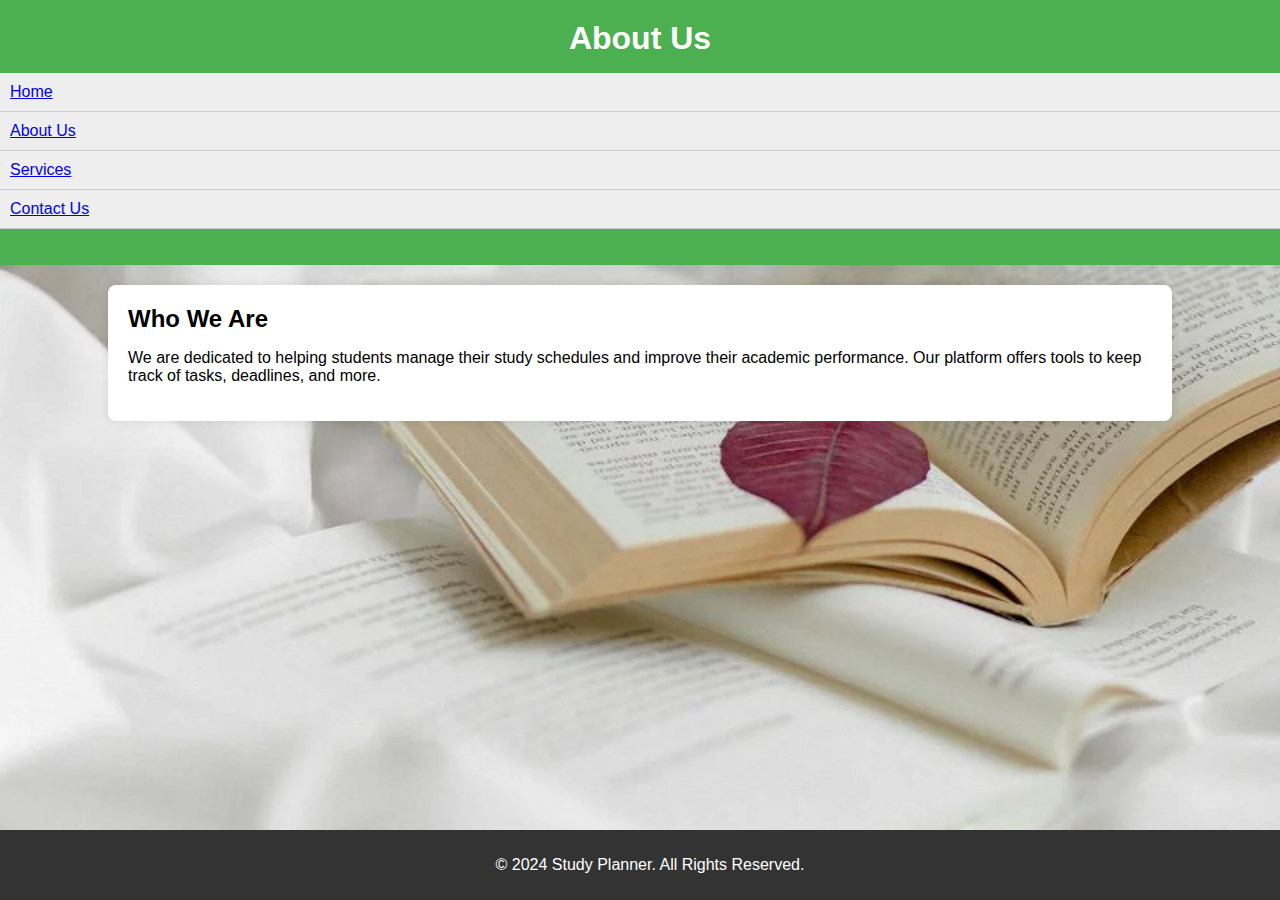
<file: about.html>
<!DOCTYPE html>
<html lang="en">
<head>
    <meta charset="UTF-8">
    <meta name="viewport" content="width=device-width, initial-scale=1.0">
    <title>About Us</title>
    <link rel="stylesheet" href="styles.css">
</head>
<body>
    <header>
        <h1>About Us</h1>
        <nav>
            <ul>
                <li><a href="index.html" class="glow-button">Home</a></li>
                <li><a href="about.html" class="glow-button">About Us</a></li>
                <li><a href="services.html" class="glow-button">Services</a></li>
                <li><a href="contact.html" class="glow-button">Contact Us</a></li>
            </ul>
        </nav>
    </header>
    <main>
        <section>
            <h2>Who We Are</h2>
            <p>We are dedicated to helping students manage their study schedules and improve their academic performance. Our platform offers tools to keep track of tasks, deadlines, and more.</p>
        </section>
    </main>
    <footer>
        <p>&copy; 2024 Study Planner. All Rights Reserved.</p>
    </footer>
</body>
</html>
</file>
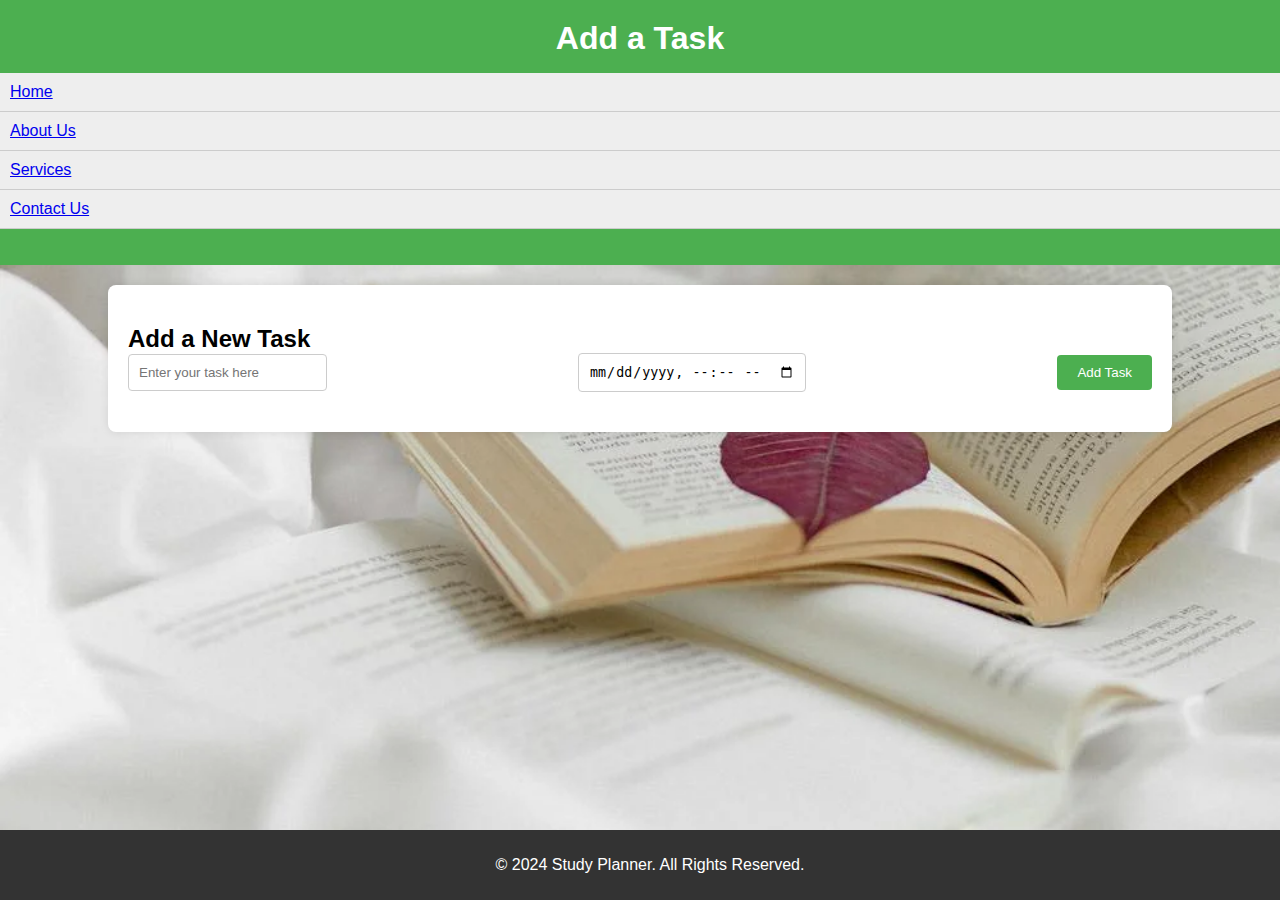
<file: addtask.html>
<!DOCTYPE html>
<html lang="en">
<head>
    <meta charset="UTF-8">
    <meta name="viewport" content="width=device-width, initial-scale=1.0">
    <title>Add Task</title>
    <link rel="stylesheet" href="styles.css">
</head>
<body>
    <header>
        <h1>Add a Task</h1>
        <nav>
            <ul>
                <li><a href="index.html" class="glow-button">Home</a></li>
                <li><a href="about.html" class="glow-button">About Us</a></li>
                <li><a href="services.html" class="glow-button">Services</a></li>
                <li><a href="contact.html" class="glow-button">Contact Us</a></li>
            </ul>
        </nav>
    </header>
    <main>
        <section class="task-form">
            <h2>Add a New Task</h2>
            <form id="taskForm" >
                <input type="text" id="taskInput" placeholder="Enter your task here" required>
                <input type="datetime-local" id="taskTime" required>
                <button type="submit" >Add Task</button>
            </form>
        </section>
    </main>
    <footer>
        <p>&copy; 2024 Study Planner. All Rights Reserved.</p>
    </footer>
    <script src="scripts.js"></script>
</body>
</html>
</file>
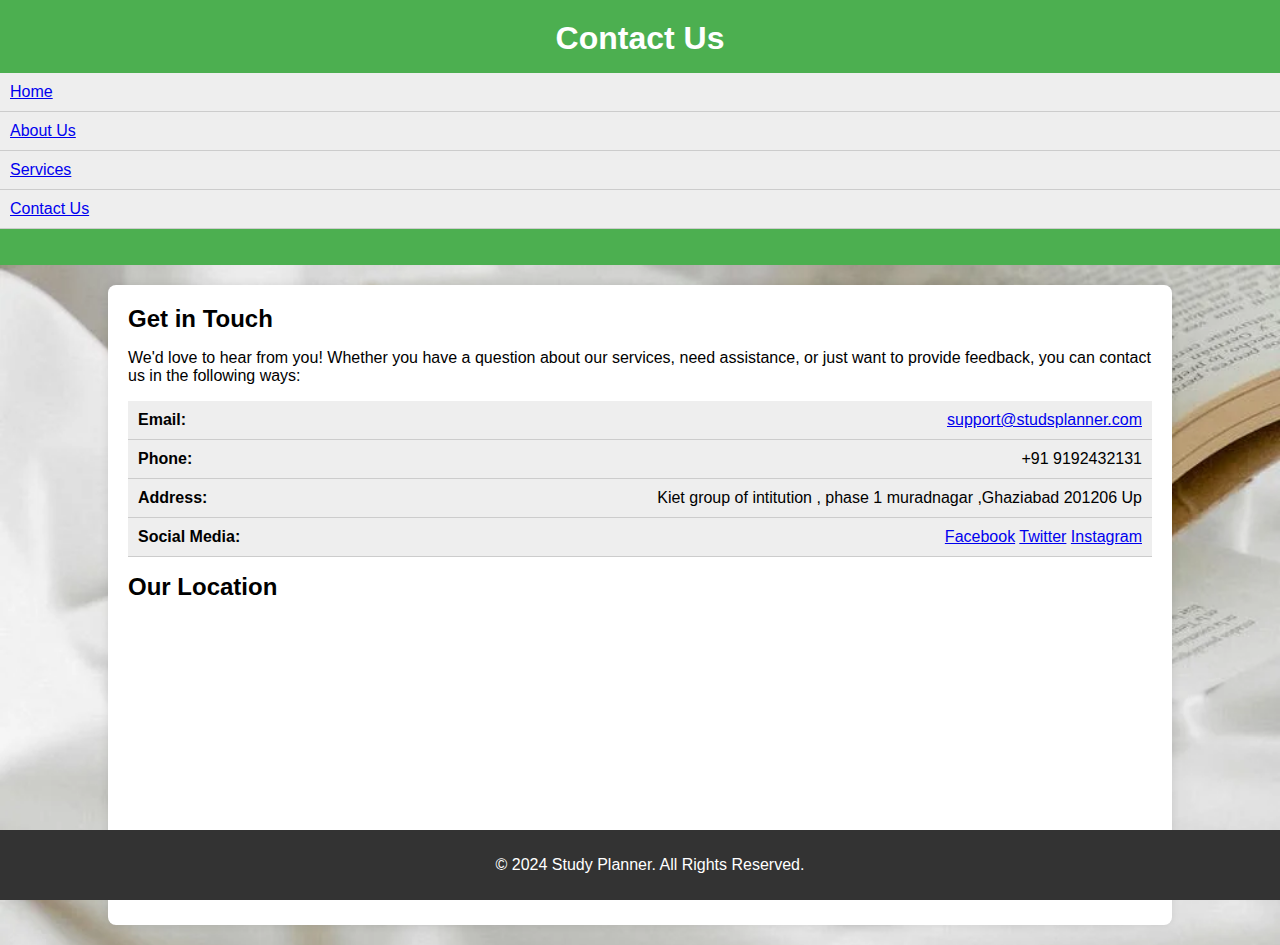
<file: contact.html>
<!DOCTYPE html>
<html lang="en">
<head>
    <meta charset="UTF-8">
    <meta name="viewport" content="width=device-width, initial-scale=1.0">
    <title>Contact Us</title>
    <link rel="stylesheet" href="styles.css">
</head>
<body>
    <header>
        <h1>Contact Us</h1>
        <nav>
            <ul>
                <li><a href="index.html" class="glow-button">Home</a></li>
                <li><a href="about.html" class="glow-button">About Us</a></li>
                <li><a href="services.html" class="glow-button">Services</a></li>
                <li><a href="contact.html" class="glow-button">Contact Us</a></li>
            </ul>
        </nav>
    </header>
    <main>
        <section>
            <h2>Get in Touch</h2>
            <p>We'd love to hear from you! Whether you have a question about our services, need assistance, or just want to provide feedback, you can contact us in the following ways:</p>
            <ul class="contact-list">
                <li><strong>Email:</strong> <a href="mailto:support@studsplanner.com">support@studsplanner.com</a></li>
                <li><strong>Phone:</strong> +91 9192432131</li>
                <li><strong>Address:</strong> Kiet group of intitution , phase 1 muradnagar ,Ghaziabad 201206 Up </li>
                <li><strong>Social Media:</strong>
                    <ul>
                        <a href="https://facebook.com/studsplanner"target="_blank" class="glow-button">Facebook</a>
                        <a href="https://twitter.com/studsplanner" target="_blank" class="glow-button">Twitter</a>
                        <a href="https://instagram.com/studsplanner" target="_blank" class="glow-button">Instagram</a></li>
                    </ul>
                </li>
            </ul>
        </section>
        <section class="map">
            <h2>Our Location</h2>
            <!-- Embed Google Map -->
            <div class="map-container">
                <iframe src="https://www.google.com/maps/embed?pb=!1m18!1m12!1m3!1d3497.8738899974774!2d77.4947892843399!3d28.753181968588976!2m3!1f0!2f0!3f0!3m2!1i1024!2i768!4f13.1!3m3!1m2!1s0x390cf574d18f2b6f%3A0x4a65c0bc0122eb2f!2sKIET%20Group%20of%20Institutions!5e0!3m2!1sen!2sin!4v1733855480367!5m2!1sen!2sin" width="400" height="300" style="border:0;" allowfullscreen="" loading="lazy" referrerpolicy="no-referrer-when-downgrade" ></iframe>
            </div>
        </section>
    </main>
    <footer>
        <p>&copy; 2024 Study Planner. All Rights Reserved.</p>
    </footer>
</body>
</html>
</file>
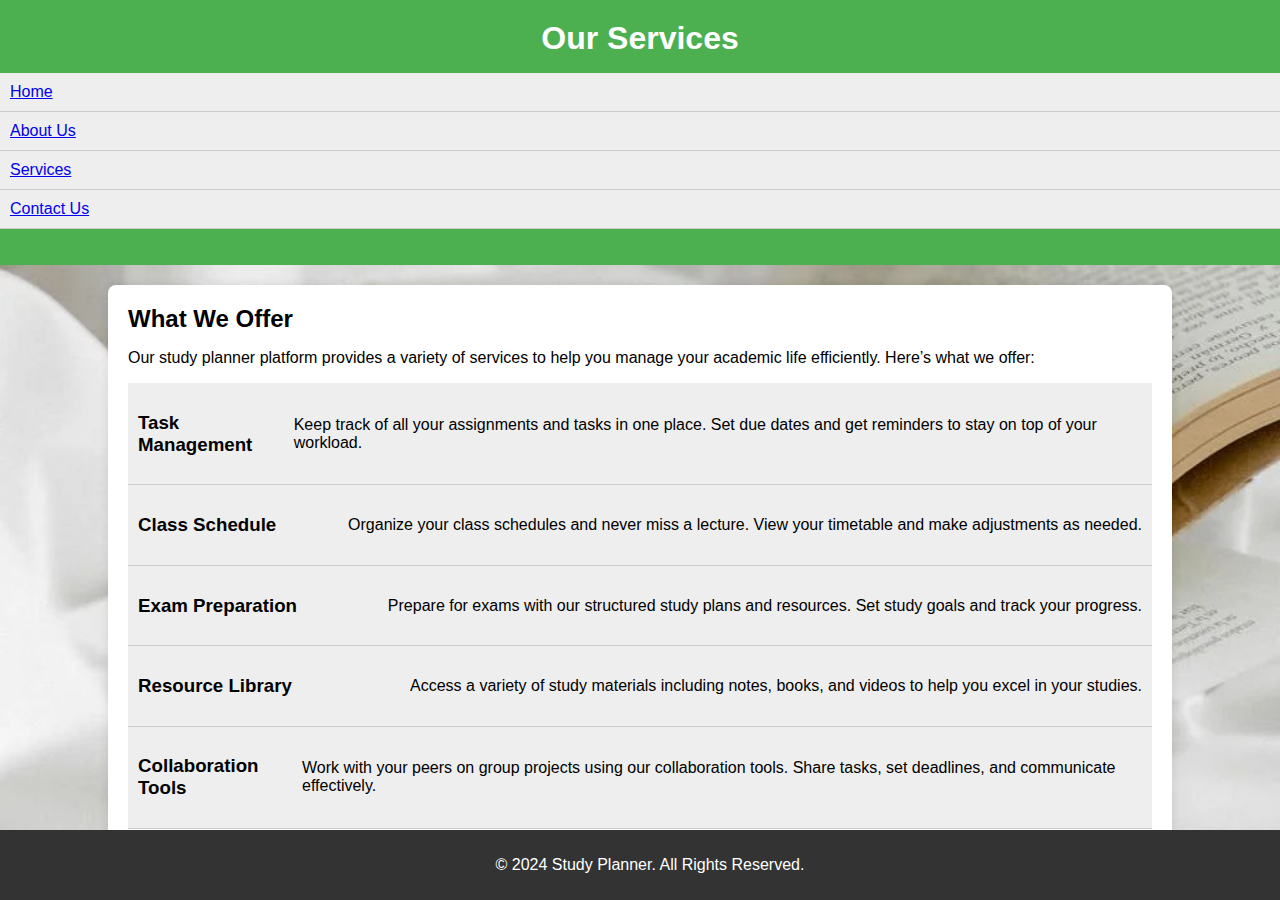
<file: services.html>
<!DOCTYPE html>
<html lang="en">
<head>
    <meta charset="UTF-8">
    <meta name="viewport" content="width=device-width, initial-scale=1.0">
    <title>Services</title>
    <link rel="stylesheet" href="styles.css">
</head>
<body>
    <header>
        <h1>Our Services</h1>
        <nav>
            <ul>
                <li><a href="index.html" class="glow-button">Home</a></li>
                <li><a href="about.html" class="glow-button">About Us</a></li>
                <li><a href="services.html" class="glow-button">Services</a></li>
                <li><a href="contact.html" class="glow-button">Contact Us</a></li>
            </ul>
        </nav>
    </header>
    <main>
        <section>
            <h2>What We Offer</h2>
            <p>Our study planner platform provides a variety of services to help you manage your academic life efficiently. Here’s what we offer:</p>
            <ul class="services-list">
                <li><h3>Task Management</h3>
                    <p>Keep track of all your assignments and tasks in one place. Set due dates and get reminders to stay on top of your workload.</p>
                </li>
                <li><h3>Class Schedule</h3>
                    <p>Organize your class schedules and never miss a lecture. View your timetable and make adjustments as needed.</p>
                </li>
                <li><h3>Exam Preparation</h3>
                    <p>Prepare for exams with our structured study plans and resources. Set study goals and track your progress.</p>
                </li>
                <li><h3>Resource Library</h3>
                    <p>Access a variety of study materials including notes, books, and videos to help you excel in your studies.</p>
                </li>
                <li><h3>Collaboration Tools</h3>
                    <p>Work with your peers on group projects using our collaboration tools. Share tasks, set deadlines, and communicate effectively.</p>
                </li>
            </ul>
        </section>
    </main>
    <footer>
        <p>&copy; 2024 Study Planner. All Rights Reserved.</p>
    </footer>
</body>
</html>
</file>
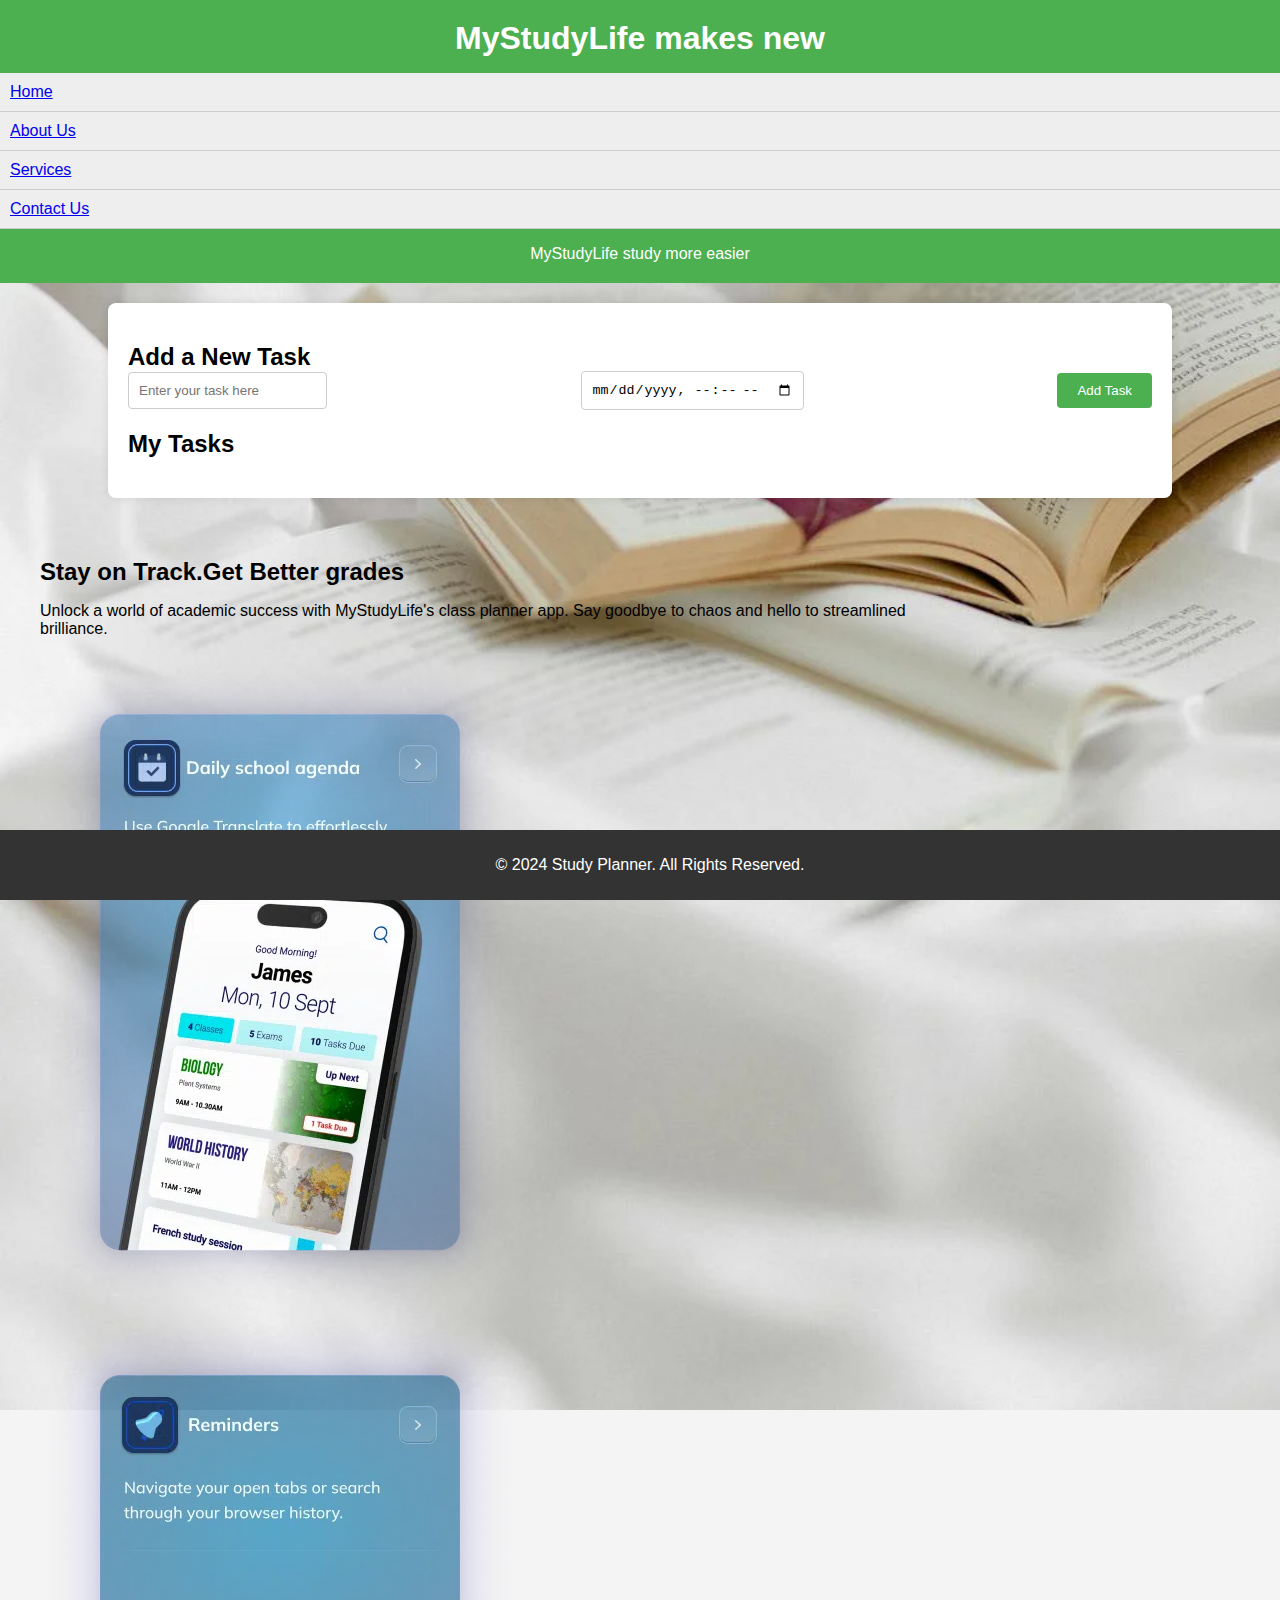
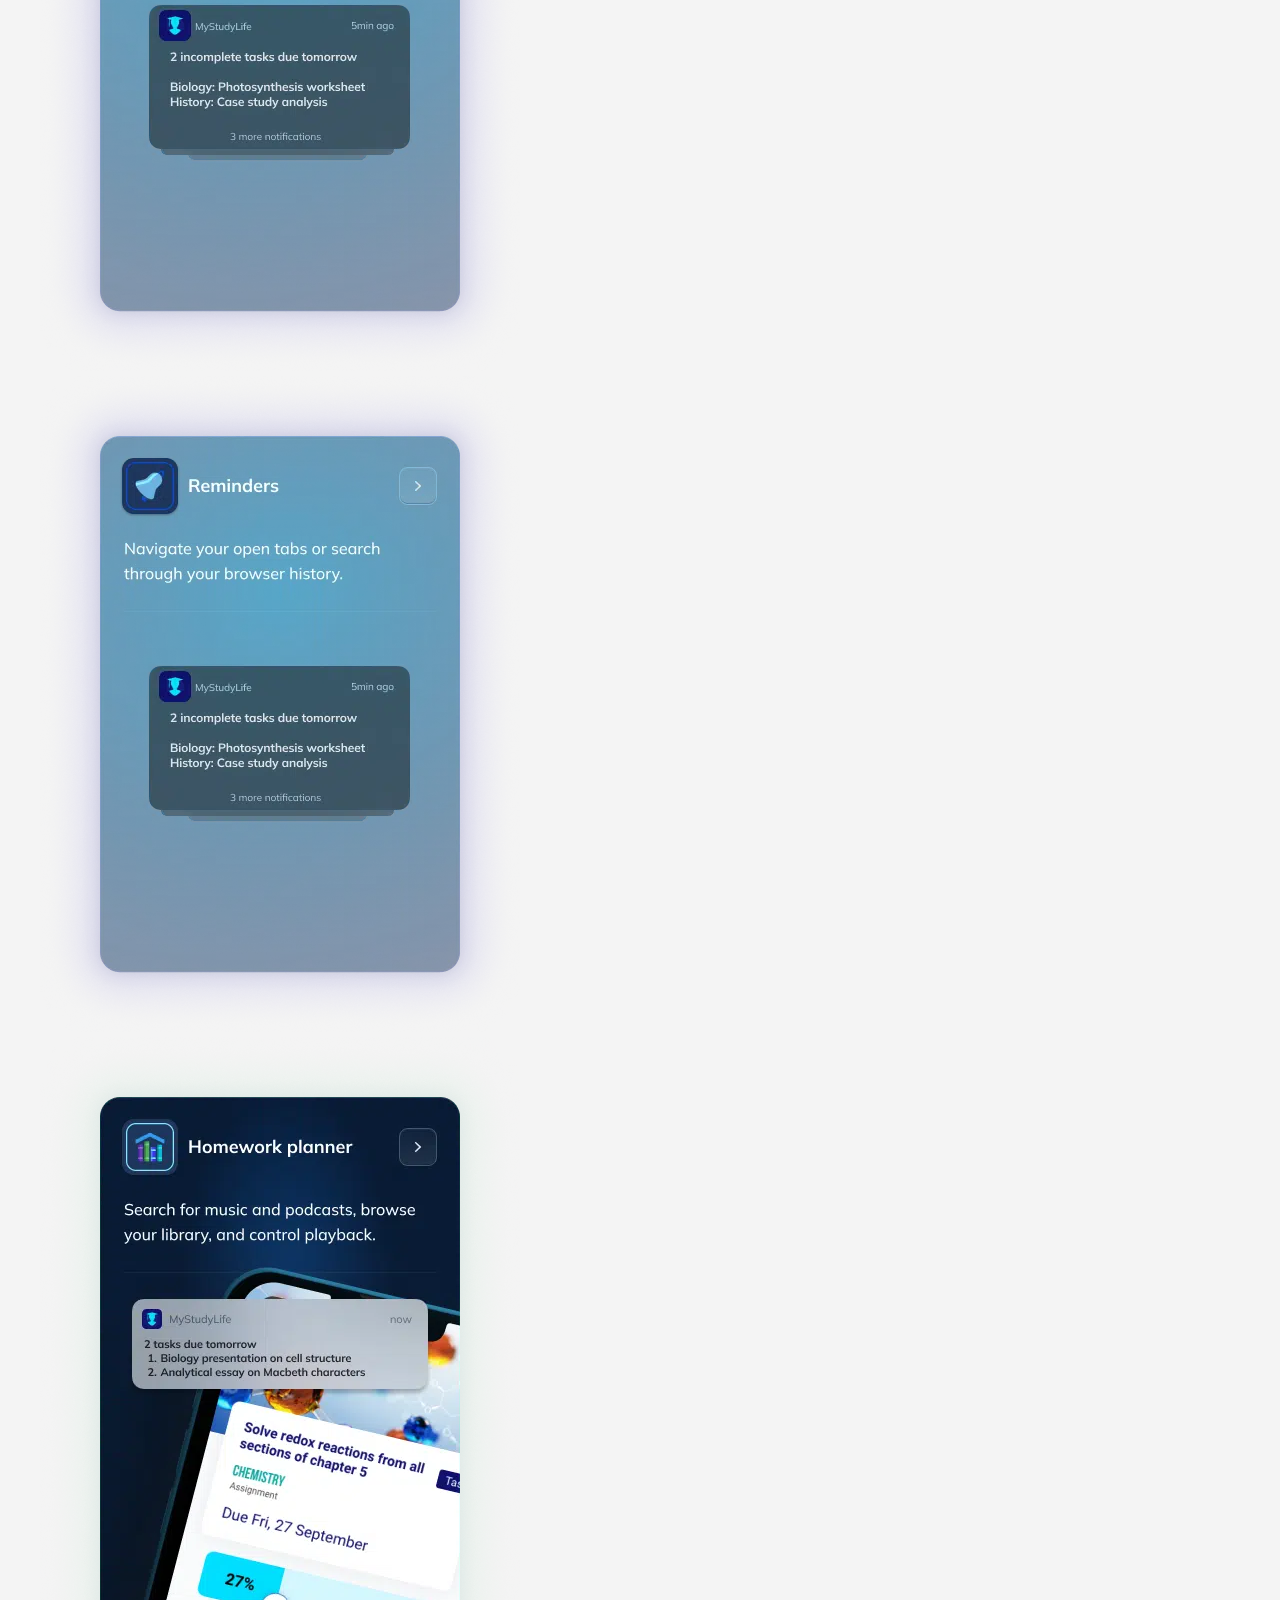
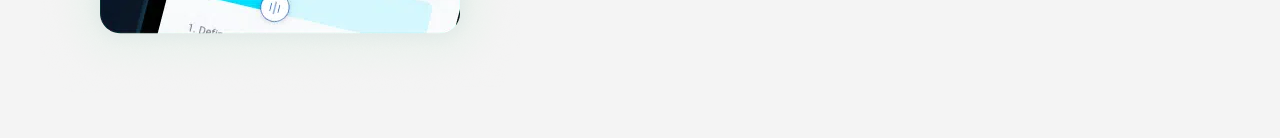
<file: structure.html>
<!DOCTYPE html>
<html lang="en">
<head>
    <meta charset="UTF-8">
    <meta name="viewport" content="width=device-width, initial-scale=1.0">
    <title>Study Planner</title>
    <link rel="stylesheet" href="styles.css">
</head>
<body>

    <header>

        <h1>MyStudyLife makes new </h1>
        
        <nav>
             <ul> 
                <li><a href="#home">Home</a></li>
                 <li><a href="#about">About Us</a></li>
                  <li><a href="#services">Services</a></li> 
                  <li><a href="#contact">Contact Us</a></li> 
                </ul>
            </nav>
            MyStudyLife study more easier

    </header>
    
    
    

    <main>
        
        
         
        <section class="task-form"></section>
            <h2>Add a New Task</h2>
            <form id="taskForm">
                <input type="text" id="taskInput" placeholder="Enter your task here" required>
                <input type="datetime-local" id="taskTime" required>
                <button type="submit">Add Task</button>
            </form>
        </section>

        <section class="task-list">
            <h2>My Tasks</h2>
            <ul id="taskList"></ul>
        </section>
    
        
    </main>
    <article>
        <h2> Stay on Track.Get Better grades </h2>
        <p>  Unlock a world of academic success with MyStudyLife's class planner app. Say goodbye to chaos and hello to streamlined brilliance. </p>
        <img src="Link.png.webp" alt="">
        <img src="Link-3.png.webp">
        <img src="Link-3.png (1).webp" alt="">
        <img src="Link-2.png.webp" alt="">
        
        
        
    </article>

    <footer>
        <p>&copy; 2024 Study Planner. All Rights Reserved.</p>
        <p></p>
    </footer>
  
         

    <script src="scripts.js"></script>
</body>
</html>
</file>
<file: styles.css>
body {
    font-family: Arial, sans-serif;
    background: url('back.jpg') no-repeat center center fixed;
    background-size: cover; 
    background-color: #f4f4f4;
    margin: 0;
    padding: 0;
}

header {
    background-color: #4CAF50;
    color: white;
    text-align: center;
    padding: 20px 0;
}

main {
    width: 80%;
    margin: 20px auto;
    padding: 20px;
    background: white;
    border-radius: 8px;
    box-shadow: 0 0 10px rgba(0, 0, 0, 0.1);
}

h1, h2 {
    margin: 0;
}

.task-form, .task-list {
    margin: 20px 0;
}

form {
    display: flex;
    justify-content: space-between;
    align-items: center;
}

input[type="text"], input[type="datetime-local"] {
    padding: 10px;
    margin-right: 10px;
    border: 1px solid #ccc;
    border-radius: 4px;
}

button {
    padding: 10px 20px;
    border: none;
    background-color: #4CAF50;
    color: white;
    border-radius: 4px;
    cursor: pointer;
}

button:hover {
    background-color: #45a049;
}

ul {
    list-style-type: none;
    padding: 0;
}

li {
    padding: 10px;
    background: #eee;
    border-bottom: 1px solid #ccc;
    display: flex;
    justify-content: space-between;
    align-items: center;
}

footer {
    background-color: #333;
    color: white;
    text-align: center;
    padding: 10px;
    position: fixed;
    width: 100%;
    bottom: 0;
}
article {
    float: left; padding: 40px; 
    width: 70%;
      
     border-radius: 5px;
      box-shadow: white; 
   }
</file>
